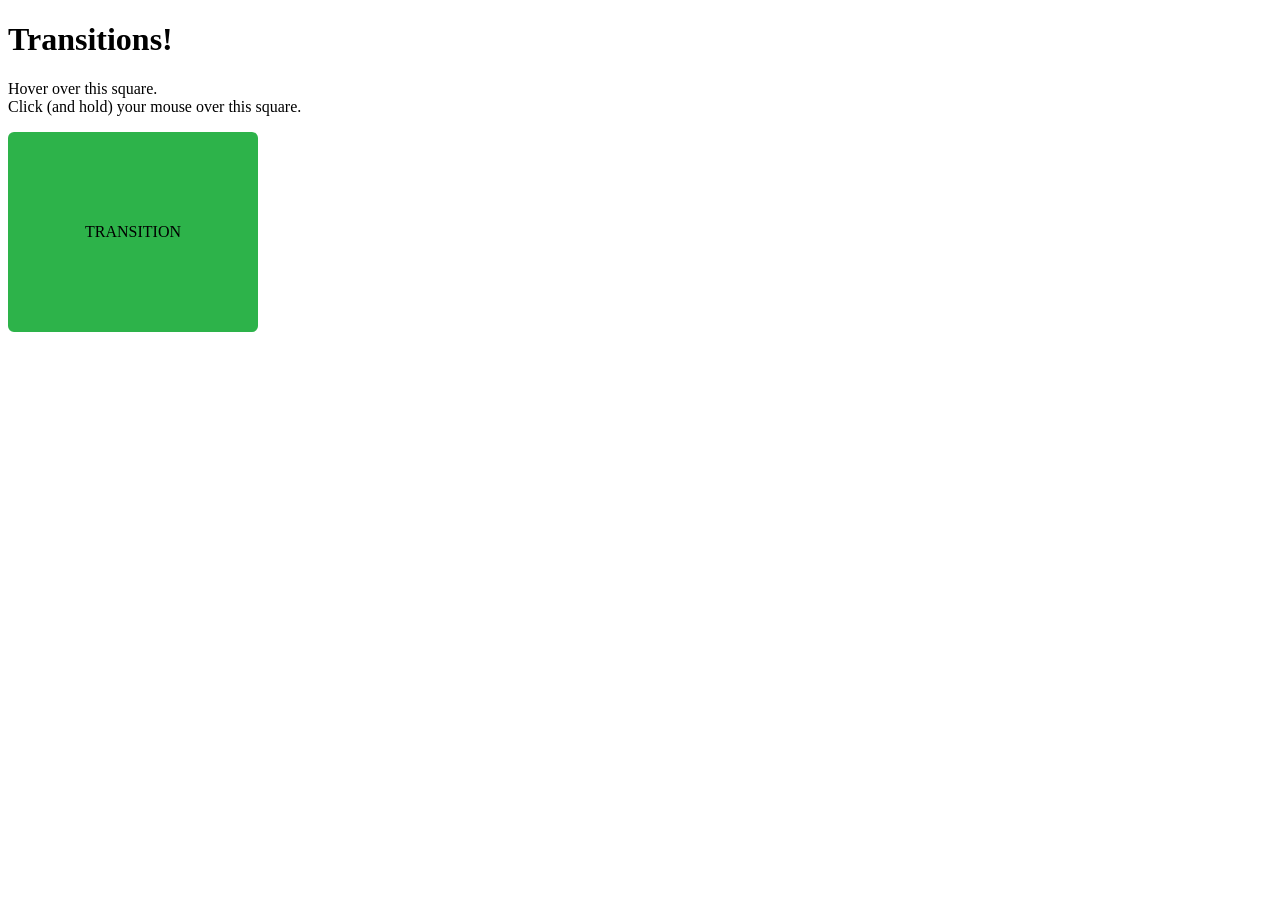
<file: CSS-week4-transitions_using_pseudo_classes/index.html>
<!DOCTYPE html>
<html lang="en">
  <head>
    <meta charset="UTF-8">
    <title>Lets Position</title>
    <style>
      div {
			color: #000000;
	  		background: #2db34a;
  			line-height: 200px;
  			text-align: center;
  			width: 250px;
  			height:200px;
  			border-radius: 6px;

		  	transition-property: color, width, background, border-radius;
  			transition-duration: .5s;
  			transition-timing-function: linear;
  			transition-delay: .5s;

  			/*transition: .5s linear .5s; */
		}
		div:hover {
			color: #ffffff;
			width:350px;
			background: #2D31B3;
  		border-radius: 50%;
		}

		div:active {
			color: #000000;
			width:150px;
			background: #00DDB3;
		}

    </style>
  </head>
  <body>
    <main>
      <h1>Transitions!</h1>
      <p>Hover over this square.<br/>
        Click (and hold) your mouse over this square.<br/></p>
      
      <div>TRANSITION</div>

    </main>
  </body>
</html>
</file>
